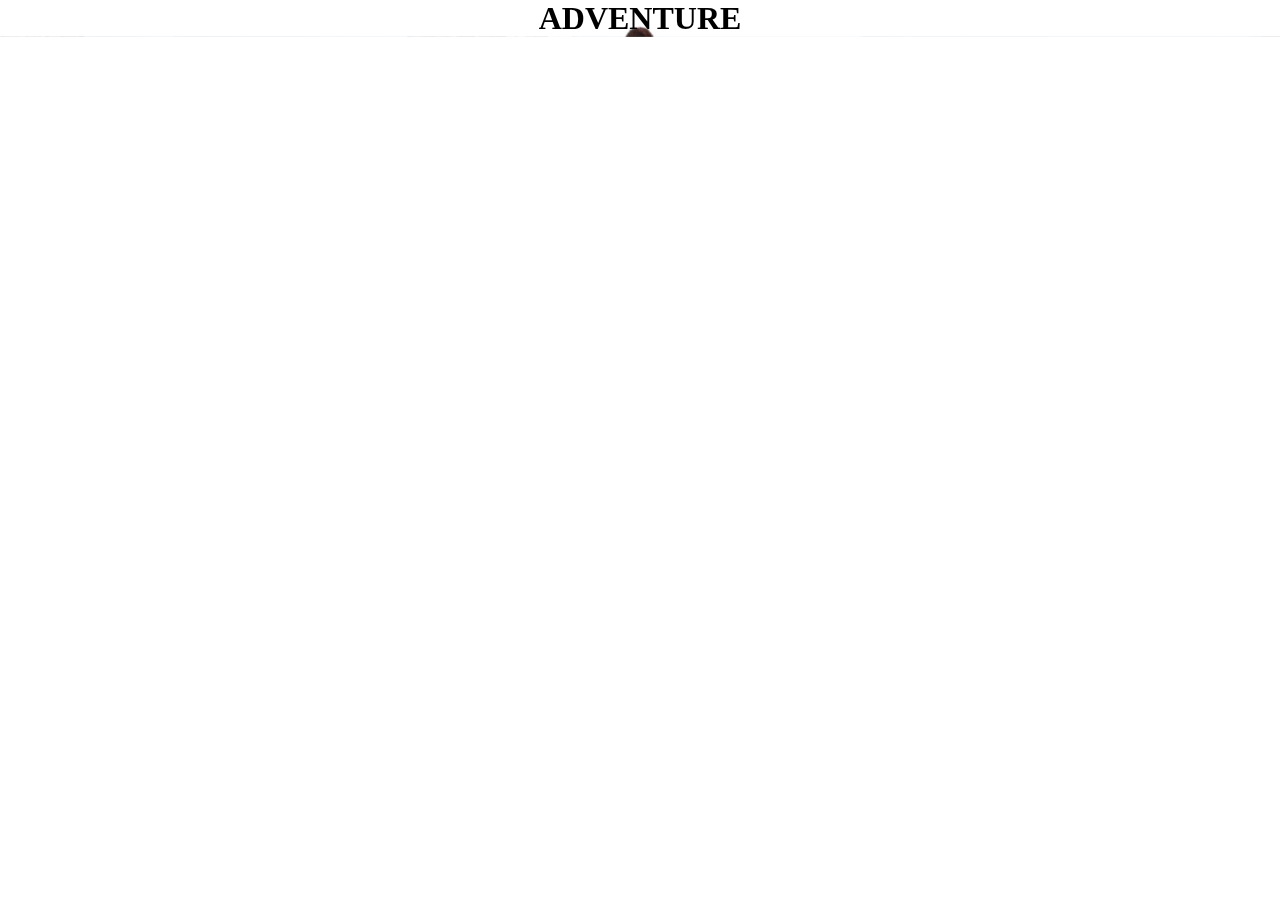
<file: Traveller Website/index.html>
<!DOCTYPE html>
<html lang="en">
<head>
    <meta charset="UTF-8">
    <meta name="viewport" content="width=device-width, initial-scale=1.0">
    <title>Parallax Website</title>
    <link rel="stylesheet" href="style.css">
</head>
<body>
    <div id="Wrapper">
        <div class="container">
            <img src="background.jpg" class="background">
            <img src="foreground.jpg" class="foreground">  
            <h1>ADVENTURE</h1>
            
        </div>
    </div>
    
</body>
</html>
</file>
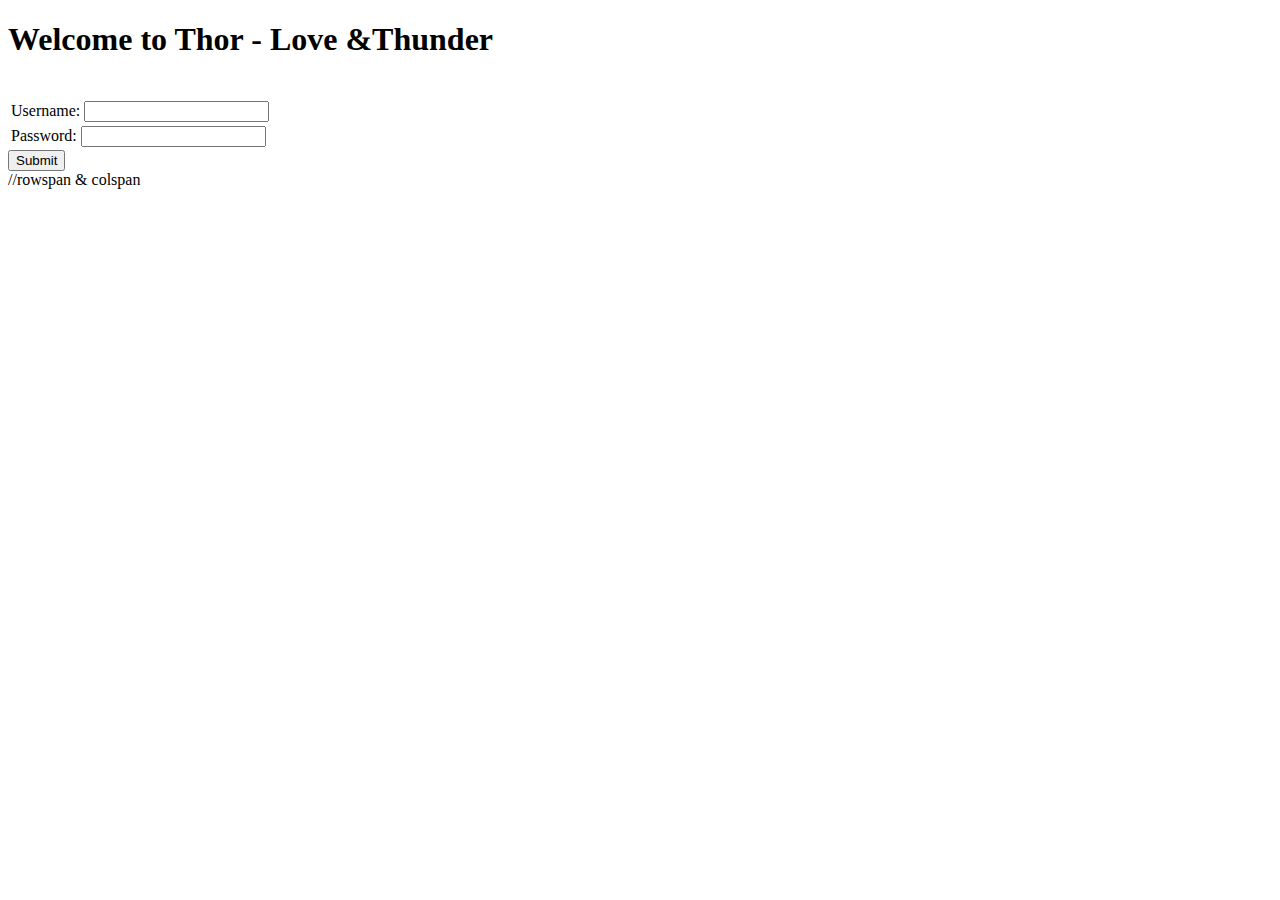
<file: form.html>
<!DOCTYPE html>
<html lang="en">

<head>
    <meta charset="UTF-8">
    <meta name="viewport" content="width=<device-width>, initial-scale=1.0">
    <title>Document</title>
</head>

<body>
    <h1>Welcome to Thor - Love &Thunder </h1>
    <form>
        <colgroup>
            <col span="" style="background-color: aqua";
        </colgroup>
        <table>
            <tr>
                <td><label for="Username">Username:</label>
                    <input type="text" name="username">

                </td>
            </tr>
            <br>
            <tr>
                <td>
                    <label for="Username">Password:</label>
                    <input type="text" name="username">
                    <br>
                </td>
            </tr>
        </table>
        <button>Submit</button>
    </form>
</body>
//rowspan & colspan



</html>
</file>
<file: Traveller Website/style.css>
*{
    margin:0;
    padding:0;
    box-sizing:border-box;
}

#wrapper{
    height: 100vh;
    overflow-y:auto;
    overflow-x: hidden;
    perspective:  10px;
}

.container{
    position: relative;
    height: 100%;
    display: flex;
    justify-content: center;
    align-items: center;
    transform-style: preserve-3d;
    z-index: -1;
}

.background,  .foreground{
    position:absolute;
    height:100%;
    width:100%;
    object-fit: cover;
    z-index:-1;  
}
</file>
